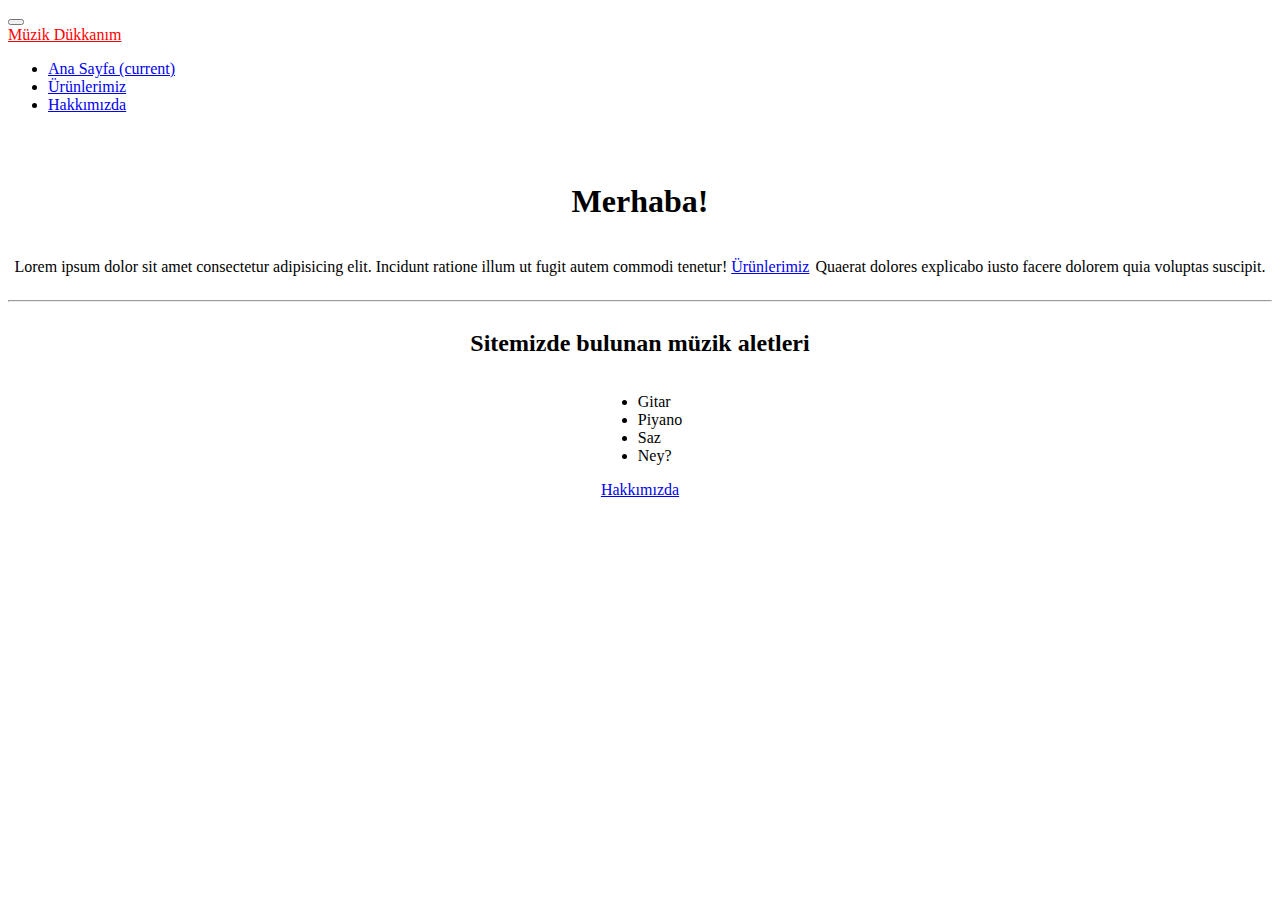
<file: index.html>
<!DOCTYPE html>
<html lang="en">
  <head>
    <!-- Required meta tags -->
    <meta charset="utf-8" />
    <meta
      name="viewport"
      content="width=device-width, initial-scale=1, shrink-to-fit=no"
    />
    <link rel="stylesheet" href="style.css" />
    <!-- Bootstrap CSS -->
    <link
      rel="stylesheet"
      href="https://cdn.jsdelivr.net/npm/bootstrap@4.5.3/dist/css/bootstrap.min.css"
      integrity="sha384-TX8t27EcRE3e/ihU7zmQxVncDAy5uIKz4rEkgIXeMed4M0jlfIDPvg6uqKI2xXr2"
      crossorigin="anonymous"
    />

    <title>Hello, world!</title>
  </head>
  <body style="">
    <header>
      
    <nav class="navbar navbar-expand-lg navbar-light bg-dark">
        <button class="navbar-toggler" type="button" data-toggle="collapse" data-target="#navbarTogglerDemo01" aria-controls="navbarTogglerDemo01" aria-expanded="false" aria-label="Toggle navigation">
          <span class="navbar-toggler-icon"></span>
        </button>
        <div class="collapse navbar-collapse" id="navbarTogglerDemo01">
          <a class="navbar-brand" style="color: red;" href="/index.html">Müzik Dükkanım</a>
          <ul class="navbar-nav mr-auto mt-2 mt-lg-0">
            <li class="nav-item active">
              <a class="nav-link text-light" href="./index.html">Ana Sayfa <span class="sr-only">(current)</span></a>
            </li>
            <li class="nav-item">
              <a class="nav-link text-muted" href="product.html">Ürünlerimiz</a>
            </li>
              <li class="nav-item">
                <a class="nav-link text-muted" href="about.html">Hakkımızda</a>
              </li>
            </ul>
          </header>

          <div class="container" style="margin-top: 3em;"> 
            <h1 class="text-danger text-justify">Merhaba!</h1>
          </div>
          <div class="container">
              <p class="center">Lorem ipsum dolor sit amet consectetur adipisicing elit. Incidunt ratione illum ut fugit autem commodi tenetur! <a style="margin-right: 2px;" href="./products.html">Ürünlerimiz</a> Quaerat dolores explicabo iusto facere dolorem quia voluptas suscipit.</p>
            <br>
             
           </div>
            <hr>
            <div class="container">
              <h2 class="text-warning">Sitemizde bulunan müzik aletleri</h2>
            </div>
            <div class="container">
            <ul>
              <li>Gitar</li>
              <li>Piyano</li>
              <li>Saz</li>
              <li>Ney?</li>

            </ul>
          </div>
          <div class="container">
            <!-- <button type="button" class="btn btn-primary"
          ><a href="./about.html"></a>Hakkımızda</button> -->
          <a href="/about.html" class="btn btn-primary" role="button">Hakkımızda</a>
          
        </div>
          </form>
        </div>
      </nav>   
      
   
   
   
   
    <script
      src="https://code.jquery.com/jquery-3.5.1.slim.min.js"
      integrity="sha384-DfXdz2htPH0lsSSs5nCTpuj/zy4C+OGpamoFVy38MVBnE+IbbVYUew+OrCXaRkfj"
      crossorigin="anonymous"
    ></script>
    <script
      src="https://cdn.jsdelivr.net/npm/bootstrap@4.5.3/dist/js/bootstrap.bundle.min.js"
      integrity="sha384-ho+j7jyWK8fNQe+A12Hb8AhRq26LrZ/JpcUGGOn+Y7RsweNrtN/tE3MoK7ZeZDyx"
      crossorigin="anonymous"
    ></script>
  </body>
</html>
</file>
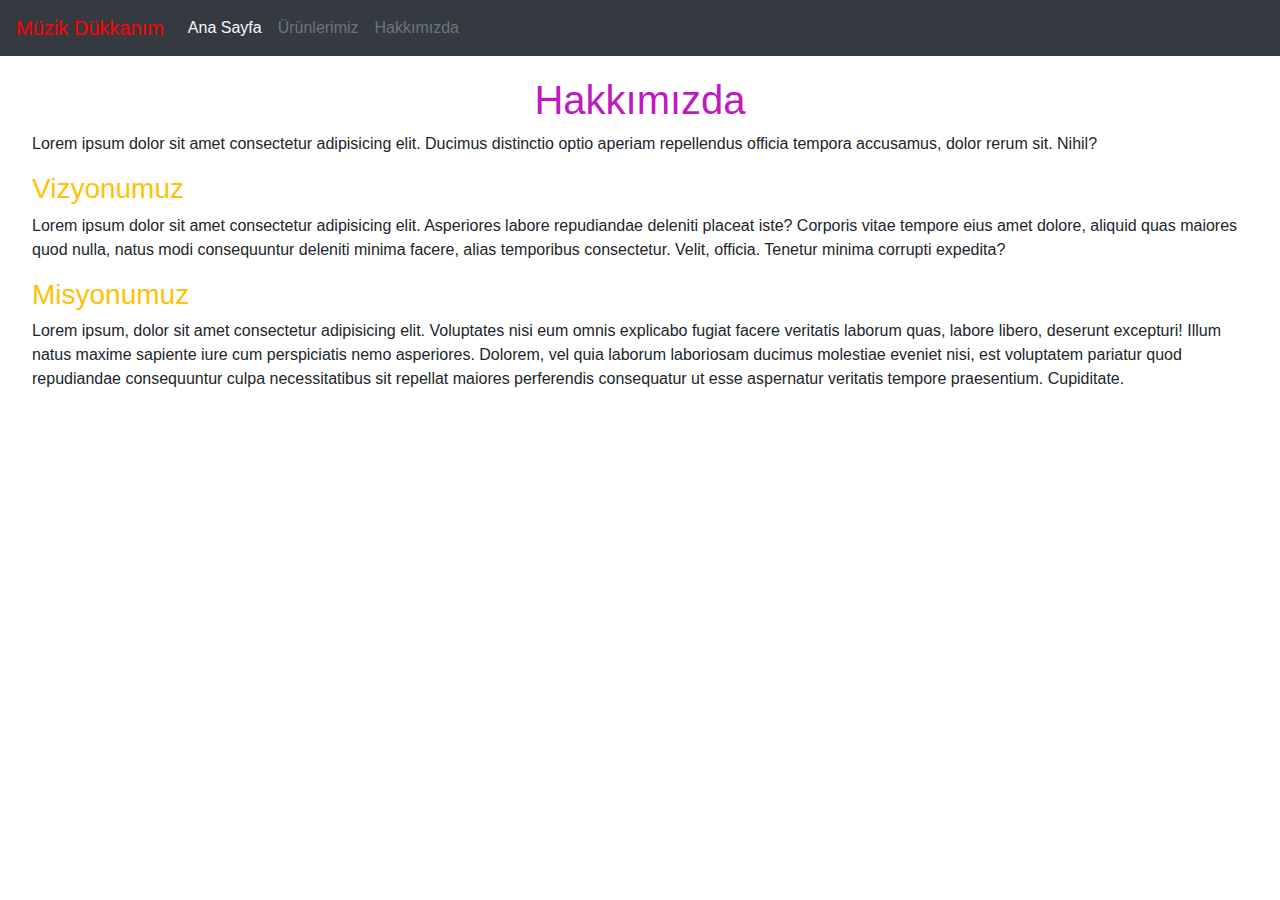
<file: about.html>
<!doctype html>
<html lang="en">
  <head>
    <!-- Required meta tags -->
    <meta charset="utf-8">
    <meta name="viewport" content="width=device-width, initial-scale=1, shrink-to-fit=no">
    <link rel="stylesheet" href="design.css">
    <!-- Bootstrap CSS -->
    <link rel="stylesheet" href="https://cdn.jsdelivr.net/npm/bootstrap@4.0.0/dist/css/bootstrap.min.css" integrity="sha384-Gn5384xqQ1aoWXA+058RXPxPg6fy4IWvTNh0E263XmFcJlSAwiGgFAW/dAiS6JXm" crossorigin="anonymous">

    <title>Hakkımızda</title>
  </head>
  <body>
    <header>
      
        <nav class="navbar navbar-expand-lg navbar-light bg-dark">
            <button class="navbar-toggler" type="button" data-toggle="collapse" data-target="#navbarTogglerDemo01" aria-controls="navbarTogglerDemo01" aria-expanded="false" aria-label="Toggle navigation">
              <div class="collapse navbar-collapse" id="navbarTogglerDemo01">
              <span class="navbar-toggler-icon"></span>
            </button>
              <a class="navbar-brand" style="color: red;" href="/index.html">Müzik Dükkanım</a>
              <ul class="navbar-nav mr-auto mt-2 mt-lg-0">
                <li class="nav-item active">
                  <a class="nav-link text-light" href="./index.html">Ana Sayfa <span class="sr-only">(current)</span></a>
                </li>
                <li class="nav-item">
                  <a class="nav-link text-muted" href="product.html">Ürünlerimiz</a>
                </li>
                  <li class="nav-item">
                    <a class="nav-link text-muted" href="about.html">Hakkımızda</a>
                  </li>
                </ul>
              </header>
    <div class="container">
        <h1 id="h1">Hakkımızda</h1>
    </div>
    <div class="box">
    <p>Lorem ipsum dolor sit amet consectetur adipisicing elit. Ducimus distinctio optio aperiam repellendus officia tempora accusamus, dolor rerum sit. Nihil?</p>
    <h3 class="text-warning">Vizyonumuz</h3>
    <p>Lorem ipsum dolor sit amet consectetur adipisicing elit. Asperiores labore repudiandae deleniti placeat iste? Corporis vitae tempore eius amet dolore, aliquid quas maiores quod nulla, natus modi consequuntur deleniti minima facere, alias temporibus consectetur. Velit, officia. Tenetur minima corrupti expedita?</p>
    <h3 class="text-warning">Misyonumuz</h3>
    <p>Lorem ipsum, dolor sit amet consectetur adipisicing elit. Voluptates nisi eum omnis explicabo fugiat facere veritatis laborum quas, labore libero, deserunt excepturi! Illum natus maxime sapiente iure cum perspiciatis nemo asperiores. Dolorem, vel quia laborum laboriosam ducimus molestiae eveniet nisi, est voluptatem pariatur quod repudiandae consequuntur culpa necessitatibus sit repellat maiores perferendis consequatur ut esse aspernatur veritatis tempore praesentium. Cupiditate.</p>
    </div>
    <!-- Optional JavaScript -->
    <!-- jQuery first, then Popper.js, then Bootstrap JS -->
    <script src="https://code.jquery.com/jquery-3.2.1.slim.min.js" integrity="sha384-KJ3o2DKtIkvYIK3UENzmM7KCkRr/rE9/Qpg6aAZGJwFDMVNA/GpGFF93hXpG5KkN" crossorigin="anonymous"></script>
    <script src="https://cdn.jsdelivr.net/npm/popper.js@1.12.9/dist/umd/popper.min.js" integrity="sha384-ApNbgh9B+Y1QKtv3Rn7W3mgPxhU9K/ScQsAP7hUibX39j7fakFPskvXusvfa0b4Q" crossorigin="anonymous"></script>
    <script src="https://cdn.jsdelivr.net/npm/bootstrap@4.0.0/dist/js/bootstrap.min.js" integrity="sha384-JZR6Spejh4U02d8jOt6vLEHfe/JQGiRRSQQxSfFWpi1MquVdAyjUar5+76PVCmYl" crossorigin="anonymous"></script>
  </body>
</html>
</file>
<file: style.css>
.container {
  display: flex;
  justify-content: center;
}

.center {
  display: block;
  text-align: center;
}
hr {
  background-color: #3c3d3d;
}
</file>
<file: design.css>
#h1 {
    margin-top: 0.5em;
    color: rgb(190, 26, 190);
    display: flex;
  justify-content: center;

}
.box{
    margin-left: 2em;
    margin-right: 2em;
}

#baslik{
    display: block;text-align: center; margin-top: 0.5em
}
</file>
